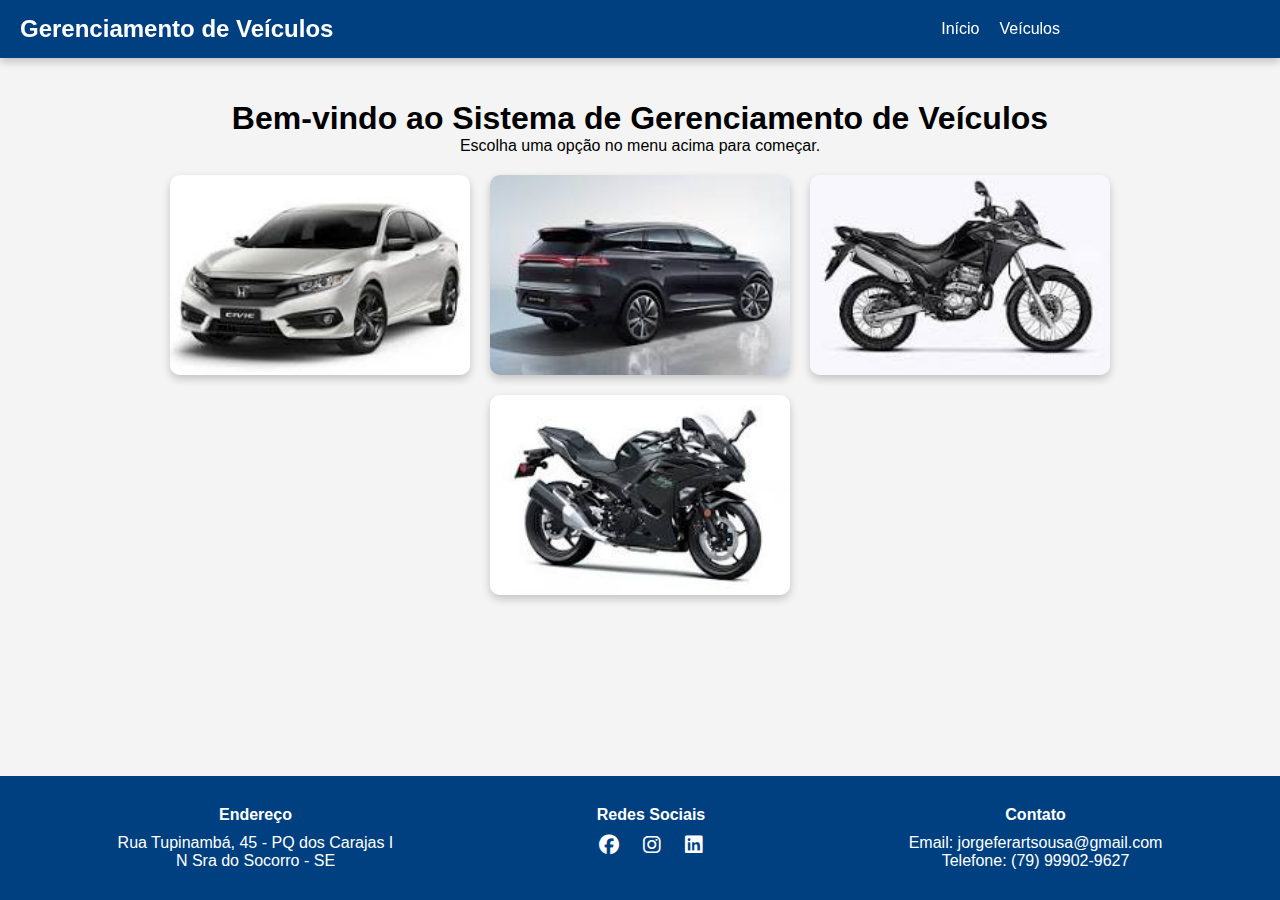
<file: src/main/resources/static/index.html>
<!DOCTYPE html>
<html lang="pt-BR">
<head>
    <meta charset="UTF-8">
    <meta name="viewport" content="width=device-width, initial-scale=1.0">
    <title>Gerenciamento de Veículos</title>
    <link rel="stylesheet" href="https://cdnjs.cloudflare.com/ajax/libs/font-awesome/6.4.2/css/all.min.css">
    <link rel="stylesheet" href="css/styles.css">

</head>
<body>
<header>
    <div class="logo">Gerenciamento de Veículos</div>
    <nav>
        <ul>
            <li><a href="index.html">Início</a></li>
            <li><a href="listagem.html">Veículos</a></li>
        </ul>
    </nav>
</header>
<div class="container">
    <h1>Bem-vindo ao Sistema de Gerenciamento de Veículos</h1>
    <p>Escolha uma opção no menu acima para começar.</p>
    <div class="image-gallery">
        <img src="[data-uri]" alt="Veículo 1">
        <img src="[data-uri]" alt="Veículo 2">
        <img src="[data-uri]" alt="Veículo 3">
        <img src="[data-uri]" alt="Veículo 4">
    </div>
</div>
<footer>
    <div class="footer-content">
        <div class="footer-section">
            <h4>Endereço</h4>
            <p>Rua Tupinambá, 45 - PQ dos Carajas I<br>N Sra do Socorro - SE</p>
        </div>
        <div class="footer-section">
            <h4>Redes Sociais</h4>
            <div class="social-icons">
                <a href="https://www.facebook.com/profile.php?id=100002918852369"><i class="fa-brands fa-facebook"></i></a>
                <a href="https://www.instagram.com/jorgesousa9005/"><i class="fa-brands fa-instagram"></i></a>
                <a href="https://www.linkedin.com/in/jorge-meneses-61199898/"><i class="fa-brands fa-linkedin"></i></a>
            </div>
        </div>
        <div class="footer-section">
            <h4>Contato</h4>
            <p>Email: jorgeferartsousa@gmail.com<br>Telefone: (79) 99902-9627</p>
        </div>
    </div>
</footer>
</body>
</html>
</file>
<file: src/main/resources/static/css/styles.css>
* {
    margin: 0;
    padding: 0;
    box-sizing: border-box;
    font-family: Arial, sans-serif;
}
body {
    background-color: #f4f4f4;
    display: flex;
    flex-direction: column;
    min-height: 100vh;
}
header {
    background: #004080;
    color: #fff;
    padding: 15px 20px;
    display: flex;
    justify-content: space-between;
    align-items: center;
    position: fixed;
    width: 100%;
    top: 0;
    left: 0;
    box-shadow: 0px 4px 8px rgba(0, 0, 0, 0.2);
}
.logo {
    font-size: 24px;
    font-weight: bold;
}
nav ul {
    list-style: none;
    display: flex;
    margin-right: 200px;
}
nav ul li {
    margin-left: 20px;
}
nav ul li a {
    text-decoration: none;
    color: #fff;
    font-size: 16px;
    transition: 0.3s;
}
nav ul li a:hover {
    text-decoration: underline;
}
.container {
    margin-top: 80px;
    padding: 20px;
    text-align: center;
    flex: 1;
}
.image-gallery {
    display: flex;
    justify-content: center;
    flex-wrap: wrap;
    gap: 20px;
    margin-top: 20px;
}
.image-gallery img {
    width: 300px;
    height: 200px;
    object-fit: cover;
    border-radius: 10px;
    box-shadow: 0 4px 8px rgba(0, 0, 0, 0.2);
}
footer {
    background: #004080;
    color: #fff;
    text-align: center;
    padding: 20px;
    margin-top: auto;
}
.footer-content {
    display: flex;
    justify-content: space-around;
    flex-wrap: wrap;
}
.footer-section {
    margin: 10px;
}
.footer-section h4 {
    margin-bottom: 10px;
}
.social-icons a {
    color: #fff;
    margin: 0 10px;
    font-size: 20px;
    text-decoration: none;
}
</file>
